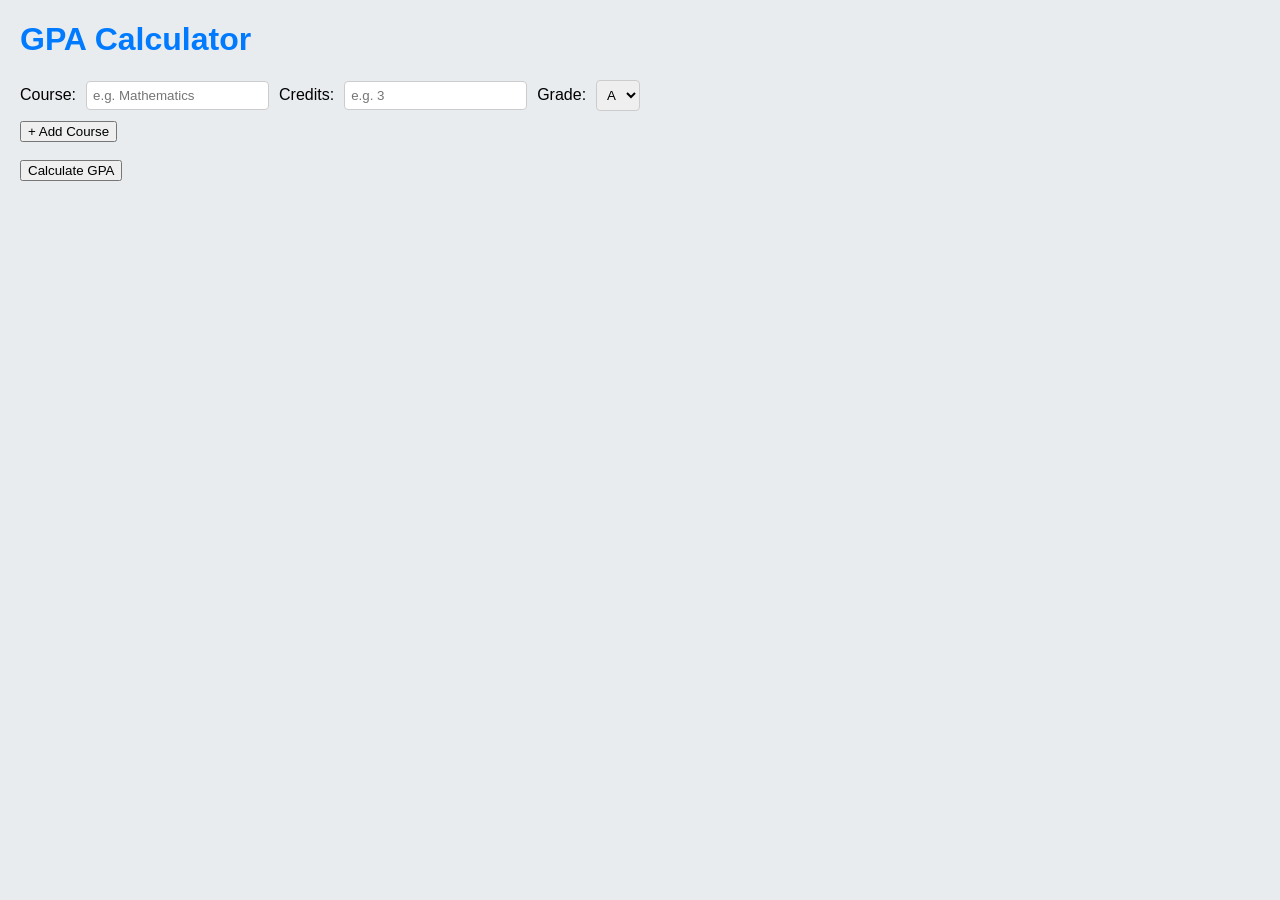
<file: step1/index.html>
<!doctype html>
<html lang="en">
  <head>
    <meta charset="UTF-8" />
    <title>GPA Calculator</title>
    <link rel="stylesheet" href="style.css" />
    <script src="script.js"></script>
  </head>
  <body>
    <h1>GPA Calculator</h1>
    <form
      action="calculate.php"
      method="post"
      onsubmit="return validateForm();"
    >
      <div id="courses">
        <div class="course-row">
          <label>Course:</label>
          <input
            type="text"
            name="course[]"
            placeholder="e.g. Mathematics"
            required
          />
          <label>Credits:</label>
          <input
            type="number"
            name="credits[]"
            placeholder="e.g. 3"
            min="1"
            required
          />
          <label>Grade:</label>
          <select name="grade[]">
            <option value="4.0">A</option>
            <option value="3.0">B</option>
            <option value="2.0">C</option>
            <option value="1.0">D</option>
            <option value="0.0">F</option>
          </select>
        </div>
      </div>
      <button type="button" onclick="addCourse()">+ Add Course</button
      ><br /><br />
      <input type="submit" value="Calculate GPA" />
    </form>
  </body>
</html>
</file>
<file: step1/style.css>
body {
  font-family: Arial, sans-serif;
  margin: 20px;
  background-color: #e9ecef;
}
h1 {
  color: #007bff;
}
.course-row {
  display: flex;
  gap: 10px;
  align-items: center;
  margin-bottom: 10px;
}

.course-row input,
.course-row select {
  padding: 6px;
  border: 1px solid #ccc;
  border-radius: 4px;
}
table {
  border-collapse: collapse;
  margin-top: 16px;
}

table th,
table td {
  border: 1px solid #ccc;
  padding: 8px 14px;
  text-align: center;
}

table th {
  background-color: #007bff;
  color: white;
}
</file>
